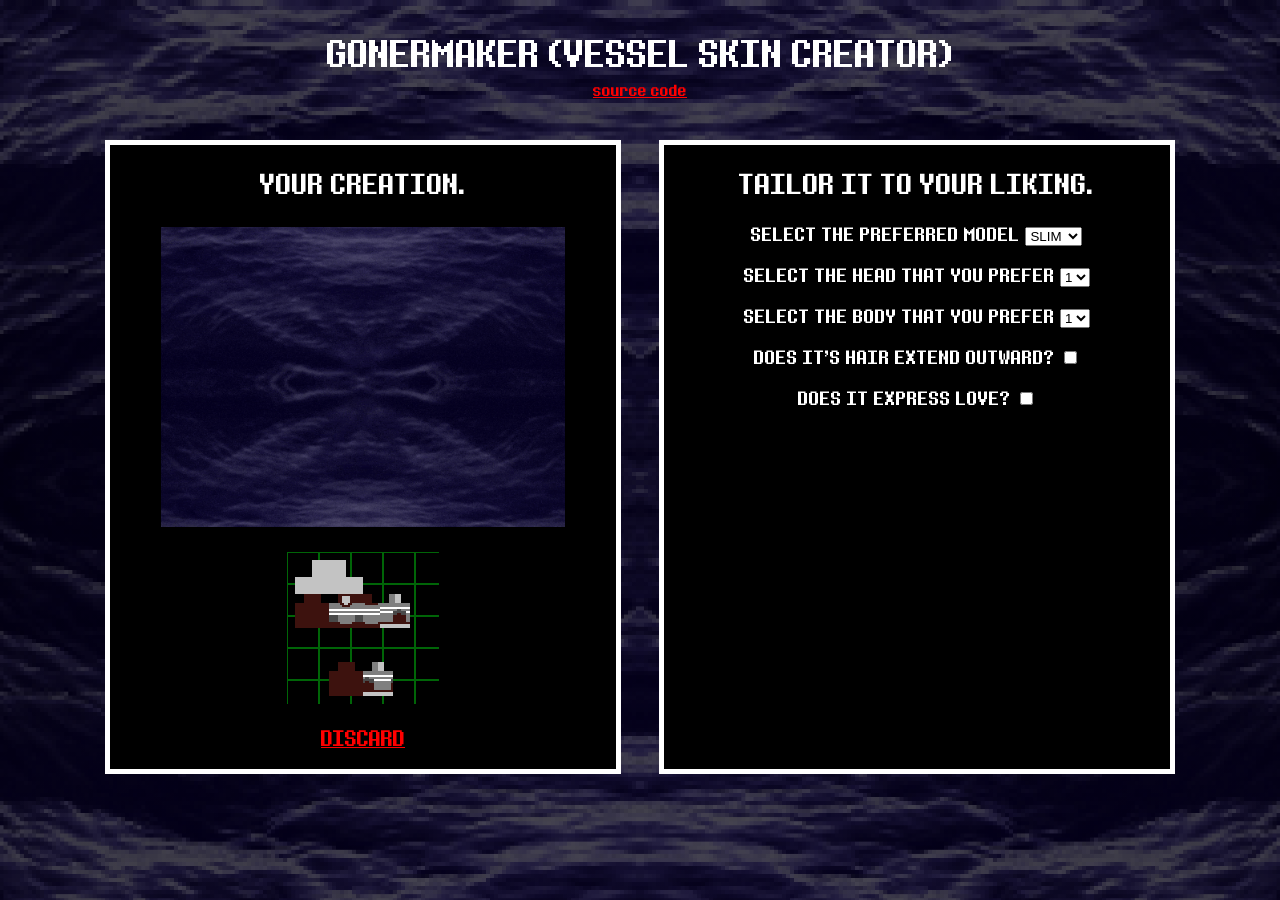
<file: index.html>
<!DOCTYPE html>
<html lang="en">
<head>

    <meta charset="UTF-8">
    <meta name="viewport" content="width=device-width, initial-scale=1.0">
    
    <title>MC_GONERMAKER</title>
    <link href="/images/assets/mcgonermaker.ico" rel="icon" type="image/x-icon">
    <meta name="description" content="CREATE YOUR OWN VESSEL.">
    <!-- <meta name="author" content="scientists reveal that Hi"> -->

    <link rel="stylesheet" href="css/styles.css">
    <script src="js/skin_builder.js" defer></script>
    <script src="/audio/clickaclicka.js" defer></script>

</head>

<body onclick=sndSelect()>

  <header>
    <div class="outlined" style="font-size: xx-large;">GONERMAKER (VESSEL SKIN CREATOR)</div>
    <span style="font-size: small;"><a href="https://github.com/Vortigern-The-Grey/WEBPAGE_GONERMAKER_MINECRAFT">source code</a> <!--  --- mute audio --- made by <a href="https://www.reddit.com/r/VesSOUL/comments/1xalvv6/comment/19rg5jz0d4d5t/">vortigern-the-gray</a> & <a href="https://www.reddit.com/user/kommittt/">kommittt</a> --> </span> 

    <audio loop autoplay id="ANOTHER_HIM">
        <source src="/audio/AUDIO_ANOTHERHIM.ogg" type="audio/ogg">
        Your browser does not support the audio element.
    </audio>
  </header>

    <div class="bigcontain">

      <div class="leftcontain">
        <!-- skin preview goes here, and at the bottom is gonna be a box for the skin file download/save as-->
        <h2 class="outlined">YOUR CREATION.</h2>

            <div class="preview_box" id="preview_box"> 
              <canvas id="canvas-container"></canvas>
              <script type="module" src="./main.js" defer></script>
            </div>

          <div class="box_container">
            <div class="sprite_box">
              <canvas class="sprite_canvas" id="live_skin_canvas" width="64" height="64"> </canvas>
            </div>
          </div>

          <h3>
            <a href="." title="RESET THE PROGRAM.">DISCARD</a>
          </h3>

      </div>


      <div class="rightcontain">
        <!-- options :3 -->

        <h2 class="outlined">TAILOR IT TO YOUR LIKING.</h2>

           <div class="input_box">
              <label for="model">SELECT THE PREFERRED MODEL</label>
              <select id="model">
                <option value="1">SLIM</option>
                <option value="2">WIDE</option> 
              </select>
              <p></p>
              <label for="head">SELECT THE HEAD THAT YOU PREFER</label>
              <select id="head">
                <option value="1">1</option>
                <option value="2">2</option>
                <option value="3">3</option>
                <option value="4">4</option>
                <option value="5">5</option>
                <option value="6">6</option>
                <option value="7">7</option>
                <option value="8">8</option>
              </select>
              <p></p>
              <label for="body">SELECT THE BODY THAT YOU PREFER</label>
              <select id="body">
                <option value="1">1</option>
                <option value="2">2</option>
                <option value="3">3</option>
                <option value="4">4</option>
                <option value="5">5</option>
                <option value="6">6</option>
              </select>    
              <p></p>
              <label for="hair">DOES IT'S HAIR EXTEND OUTWARD?</label>
              <input type="checkbox" id="hair" value="true">
              <p></p>
              <label for="blush">DOES IT EXPRESS LOVE?</label>
              <input type="checkbox" id="blush" value="true">
              <p></p>
            </div> 
      </div>

  </div>





</body>
</html>
</file>
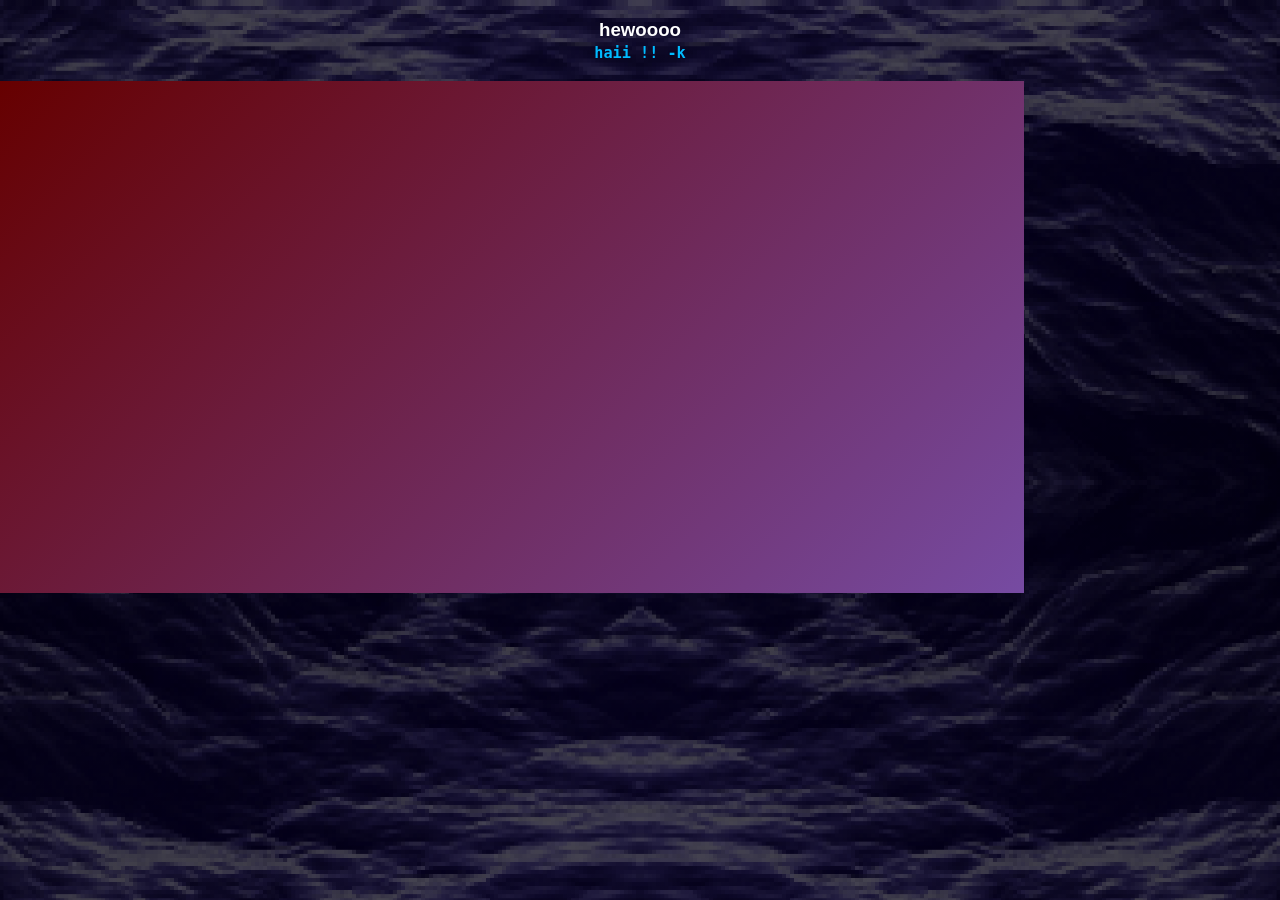
<file: indexb.html>
<!DOCTYPE html>
<html lang="en">
<head>
  <meta charset="UTF-8">
  <meta name="viewport" content="width=device-width, initial-scale=1.0">
  <link rel="stylesheet" href="css/styles.css?v=1.1">
  <title>Skin3d Viewer</title>
  <style>
    body {
      margin: 0;
      padding: 0;
      font-family: Arial, sans-serif;
    }
    #canvas-container {
      width: 80%;
      height: 80%;
      background: linear-gradient(135deg, #660000 0%, #764ba2 100%);
    }
  </style>
</head>
<body>
  <h3>hewoooo
    <br> <span style="font-family: monospace; color: #00bbff">haii !!  -k</span>
  </h3>
  
  <div>  
    <canvas id="canvas-container"></canvas>
    <script type="module" src="./main.js" defer></script>
  </div>
</body>
</html>
</file>
<file: css/styles.css>
/* hi i like comments */
html {
    background-color: #000000; /* fallback i guess */
    background-image:
        linear-gradient(#0000009a, #0000009a),
        url('/images/assets/THEDEPTHS.png');
    background-size: cover;
    background-repeat: no-repeat;
    min-height: 100%;
}

body {
    font-family: "8bitoperator JVE Regular", monospace;
    color: white;
}


.outlined { /* not very accurate but itll do lmao */
    color: white;
    -webkit-text-stroke: 5px transparent;
    animation: outline-pulse 5s ease-in-out infinite;
}
@keyframes outline-pulse {
  0%, 100% {
    -webkit-text-stroke-color: transparent;
  }
  50% {
    -webkit-text-stroke-color: #ffffff5a;
  }
}

header {
  padding: 20px;
  text-align: center;
}

a {
  color: #ff0000;
}
a:hover {
  color: #ffff00;
}


.bigcontain {
    display: flex;
    flex-direction: row;
    justify-content: center;
}

.leftcontain, .rightcontain {
  width: 40%;
  border: 5px solid #fff;
  background-color: #000000;
  margin: 1.5vw;
}

@media (max-width: 768px) {
  .container {
    flex-direction: column;
    align-items: center;
  }

  .leftcontain, .rightcontain {
    width: 85%;
  }
}

h1, h2, h3, h4, label {
  text-align: center;
}

@font-face {
  font-family: "8bitoperator JVE Regular";
  src: url("./fonts/8bitoperator_jve.woff") format("woff2");
  font-weight: 800;
  font-style: normal;
  size-adjust: 150%;
}

.box_container {
  width: 30%;
  display: grid;
  margin: 0 auto;
  grid-template-columns: minmax(0, 1fr);
  grid-template-rows: minmax(0, 1fr);
}

.sprite_canvas {
  width: 90%;
  height: 90%;
  margin-left: auto;
  margin-right: auto;
  image-rendering: pixelated;
}
.sprite_box {
    background: #000;
    background-image:
        linear-gradient(#0000009a, #0000009a),
        url('/images/assets/gridbox.png');
    background-repeat: repeat;
    background-position: 0 0;

    animation: grid-movething 5s linear infinite;

  image-rendering: pixelated;
  aspect-ratio: 1 / 1;
  display: grid;
  place-items: center;
}
@keyframes grid-movething {
    from {
      background-position: 0 0;
    }
    to {
      background-position: 64px 64px;
    }
}

.preview_box {
  position: relative;
  width: 80%;
  height: 300px;
  overflow: hidden;
  min-width: 0;
  min-height: 0;

  margin: 2vw auto;
  background-image: url('/images/assets/delta-rune-maker.gif');
  background-size: contain;
  background-position: center;
}

.skin_container {
  height: 100% !important;
  width: 100% !important;
}

.canvas-container {
  position: absolute;
  top: 0;
  left: 0;
  overflow: hidden;
  width: 100% !important;
  height: 100% !important;
  background: linear-gradient(135deg, #667eea 0%, #764ba2 100%);
  
}

.input_box {
  display: block;
  text-align: center;
}
</file>
